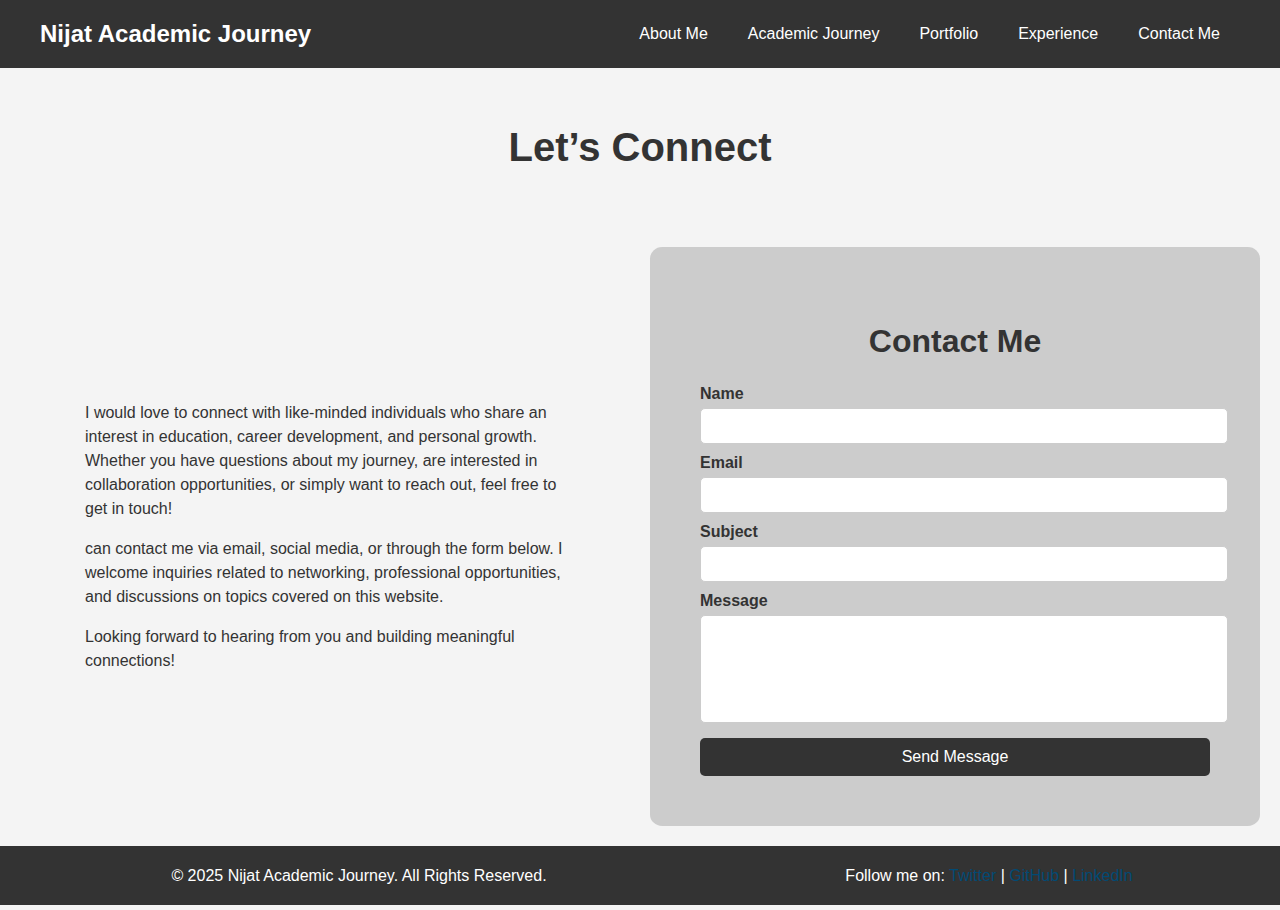
<file: contactMe.html>
<!DOCTYPE html>
<html lang="en">

<head>
    <meta charset="utf-8">
    <title>Contact Me</title>
    <link rel="stylesheet" href="stylesheet.css">

</head>

<body>

    <header>
        <nav>
            <div class="container">
                <a href="index.html" class="logo">Nijat Academic Journey</a>
                <ul class="nav-links">
                    <li><a href="aboutMe.html">About Me</a></li>
                    <li><a href="academic_journey/academic_journey.html">Academic Journey</a></li>
                    <li><a href="portfolio/portfolio.html">Portfolio</a></li>
                    <li><a href="experience.html">Experience</a></li>
                    <li><a href="contactMe.html">Contact Me</a></li>
                </ul>
            </div>
        </nav>
    </header>

    <div class="contact-title">
        <h1>Let’s Connect</h1>
    </div>
    <div class="contact-container">

        <div class="contact-image">
            <p>I would love to connect with like-minded individuals who share an interest in education, career
                development, and
                personal growth. Whether you have questions about my journey, are interested in collaboration
                opportunities, or
                simply want to reach out, feel free to get in touch!</p>
            <p>can contact me via email, social media, or through the form below. I welcome inquiries related to
                networking, professional opportunities, and discussions on topics covered on this website.</p>
            <p>Looking forward to hearing from you and building meaningful connections!</p>
        </div>
        <div class="form-container">
            <h2>Contact Me</h2>
            <form action="process_form.php" method="POST">
                <label for="name">Name</label>
                <input type="text" id="name" name="name" required>

                <label for="email">Email</label>
                <input type="email" id="email" name="email" required>

                <label for="subject">Subject</label>
                <input type="text" id="subject" name="subject" required>

                <label for="message">Message</label>
                <textarea id="message" name="message" rows="5" required></textarea>

                <button type="submit">Send Message</button>
            </form>
        </div>
    </div>

    <!-- Footer goes here -->
    <footer>
        <div class="footer-content">
            <div>
                <p>&copy; 2025 Nijat Academic Journey. All Rights Reserved.</p>
            </div>
            <div>
                <p>Follow me on:
                    <a href="https://twitter.com/yourusername" target="_blank">Twitter</a> |
                    <a href="https://github.com/yourusername" target="_blank">GitHub</a> |
                    <a href="https://linkedin.com/in/yourusername" target="_blank">LinkedIn</a>
                </p>
            </div>
        </div>
    </footer>


</body>

</html>
</file>
<file: stylesheet.css>
/* External CSS stylesheet */

/* Styling the body of the page */
body {
    font-family: Arial, sans-serif;
    background-color: #f4f4f4;
    color: #333;
    margin: 0px;
    padding: 0px;
}

/* Styling for the header */
header {
    background-color: #333;
    color: white;
    padding: 10px 0;
    text-align: center;
}

/* General container settings */

.main-page .feature-section {
    background-image: url('images/academic1.jpg');
    background-size: cover;
    background-position: center;
    background-repeat: no-repeat;
    height: 500px; /* Adjust as needed */
    display: flex;
    align-items: center;
    justify-content: center;
    color: white;
    text-align: center;
    padding: 20px;
    position: relative;
}

.main-page .feature-section::before {
    content: "";
    position: absolute;
    top: 0; /* Fix the top value to 0 */
    left: 0;
    height: 100%;
    width: 100%;
    background-color: rgba(0, 0, 0, 0.4); /* Dark overlay for readability */
    z-index: 1;
}

.main-page .feature-text {
    padding-top: 100px; /* Adjust padding if necessary */
    text-align: center;
    color: #ffffff;
    z-index: 2; /* Make sure text appears above the overlay */
    position: relative; /* Ensure the text sits properly */
}



.container {
    width: 100%;
    max-width: 1200px;
    margin: 0 auto;
    padding: 0 10px;
    display: flex;
    justify-content: space-between;
    align-items: center;
}

/* Navigation bar styling */
nav {
    background-color: #333; /* Blue background color */
    padding: 10px 0;
    /* box-shadow: 0 4px 6px rgba(0, 0, 0, 0.1); Light shadow */
}

.logo {
    color: white;
    font-size: 24px;
    font-weight: bold;
    text-decoration: none;
}

/* Navigation links list */
.nav-links {
    list-style: none;
    padding: 0;
    margin: 0;
    display: flex;
}

.nav-links li {
    margin: 0 20px;
}

.nav-links li a {
    color: white;
    text-decoration: none;
    font-size: 16px;
}

.nav-links li a:hover {
    color: #d1d5db; /* Hover effect (gray color) */
}


/* Styling for paragraphs */
p {
    font-size: 16px;
    line-height: 1.5;
    margin-bottom: 15px;
}

h1, p {
    padding-left: 15px;
    padding-right: 15px;
}

/* Styling for all links */
a {
    color: #ffffff;
    text-decoration: none;
}

a:hover {
    text-decoration: underline;
}
/* Styling for buttons */
.main-button {
    text-align: center;
    margin-top: 50px;
    display: inline-block;
    padding: 12px 25px;
    background-color: #555;
    color: white;
    text-decoration: none;
    font-size: 1.2rem;
    border-radius: 8px;
    margin: 15px;
}

/* Styling for the footer */
.footer-content{
    display: flex;
    position: relative;
    justify-content: space-around;
    padding-left: 20px;
}
footer {
    background-color: #333;
    color: white;
    text-align: center;
    padding: 2px;
    position: relative; /* Changed from sticky to relative */
    bottom: 0;
    width: 100%; /* Changed from full to 100% */
}

/* Class selector: .highlight for highlighted text */
.highlight {
    background-color: yellow;
    padding: 2px 5px;
}

/* Class selector: .center-text for centering text */
.center-text {
    text-align: center;
}

/* Class selector: .bold-text for bold text */
.bold-text {
    font-weight: bold;
}

/* ID selector: #main-header for styling the main header */
#main-header {
    font-size: 24px;
    font-weight: bold;
    color: #fff;
}

/* ID selector: #special-paragraph for specific styling of a paragraph */
#special-paragraph {
    font-size: 18px;
    color: #ff6347;
    background-color: #f0e68c;
    padding: 10px;
    border-radius: 5px;
}

/* Descendant selector: Style paragraphs inside articles */
article p {
    font-style: italic;
    color: #555;
}


/* Styling for Contact Form */

.contact-title {
    display:inline;
    justify-content: center;
    align-items: center;
    height: 100; /* Full screen height */
    text-align: center;
}

.contact-title h1 {
    font-size: 2.5rem;
    color: #333;
    font-weight: bold;
    padding: 30px;
    border-radius: 0;
    
}

.contact-container {
    display: flex;
    align-items: center;
    justify-content: center;
    gap: 20px;
    padding: 20px;
    
}

.form-container{
    background-color: #ccc;
    border-radius: 2%;
}
.contact-container div {
    flex: 1;
    padding: 50px;

}

h2 {
    text-align: center;
    margin-bottom: 15px;
    color: #333;
}

form {
    display: flex;
    flex-direction: column;
}

label {
    font-weight: bold;
    margin-top: 10px;
}

input, textarea {
    width: 100%;
    padding: 8px;
    margin-top: 5px;
    border: 1px solid #ccc;
    border-radius: 5px;
    font-size: 1rem;
}

textarea {
    resize: none;
}

button {
    margin-top: 15px;
    padding: 10px;
    background-color: #333;
    color: white;
    border: none;
    border-radius: 5px;
    cursor: pointer;
    font-size: 1rem;
}

button:hover {
    background-color: #3f4f61;
}


/* Special Styling for other pages */
.education-section {
    text-align: left; /* Ensures text starts from the left */
    margin-left: 20px; /* Adjusts left margin */
}

.education-section h2 {
    text-align: left;
    margin-bottom: 10px;
    font-size: 1.8rem;
    font-weight: bold;
    color: #333;
}

.education-section ol {
    padding-left: 40px; /* Adds left padding to the ordered list */
}

.education-section li {
    margin-bottom: 15px;
    line-height: 1.5;
}

strong {
    font-size: 1.1rem;
    color: #222;
}

em {
    color: #555;
    font-style: italic;
}
.new-buttonS {
    display: flex;
    justify-content: center; /* Centers horizontally */
    align-items: center;     /* Centers vertically */
}

.experience {
    margin: 20px;
    padding: 20px;
}

.experience-item {
    margin-bottom: 30px;
    border-bottom: 1px solid #ccc;
    padding-bottom: 20px;
}

h2 {
    text-align: center;
    font-size: 2rem;
    color: #333;
}

h3 {
    font-size: 1.5rem;
    color: #333;
}

dl {
    margin-left: 20px;
}

dt {
    font-weight: bold;
    color: #222;
}

dd {
    margin-bottom: 10px;
}

ul {
    list-style-type: disc;
    margin-left: 20px;
}

a {
    color: #024a74;
    text-decoration: none;
}

a:hover {
    text-decoration: underline;
}

.youtube-short {
    display: flex;
    justify-content: center; /* Horizontally centers the iframe */
    align-items: center;     /* Vertically centers the iframe */
    padding-bottom: 20px;
}

/* Gallery Section */
.gallery {
    width: 100%; /* Full width */
    padding: 10px; /* Add padding around the entire gallery */
    background-color: #f4f4f4; /* Optional: Add a background color */
}

/* Grid-based gallery container */
.gallery-container {
    display: grid;
    grid-template-columns: repeat(auto-fit, minmax(300px, 1fr)); /* Responsive grid */
    gap: 15px; /* Space between images */
    justify-content: center;
    align-items: center;
}

/* Individual gallery items */
.gallery-item {
    width: auto;
    height: 250px; /* Equal height for all items */
    overflow: hidden; /* Hide any overflow */
    border-radius: 8px; /* Optional: Rounded corners */
}

/* Images inside the gallery */
.gallery-item img {
    width: 100%; /* Full width */
    height: 100%; /* Full height */
    object-fit: cover; /* Ensures images cover the box while maintaining aspect ratio */
    display: block;
    border-radius: 8px; /* Optional: Rounded corners */
}
</file>
